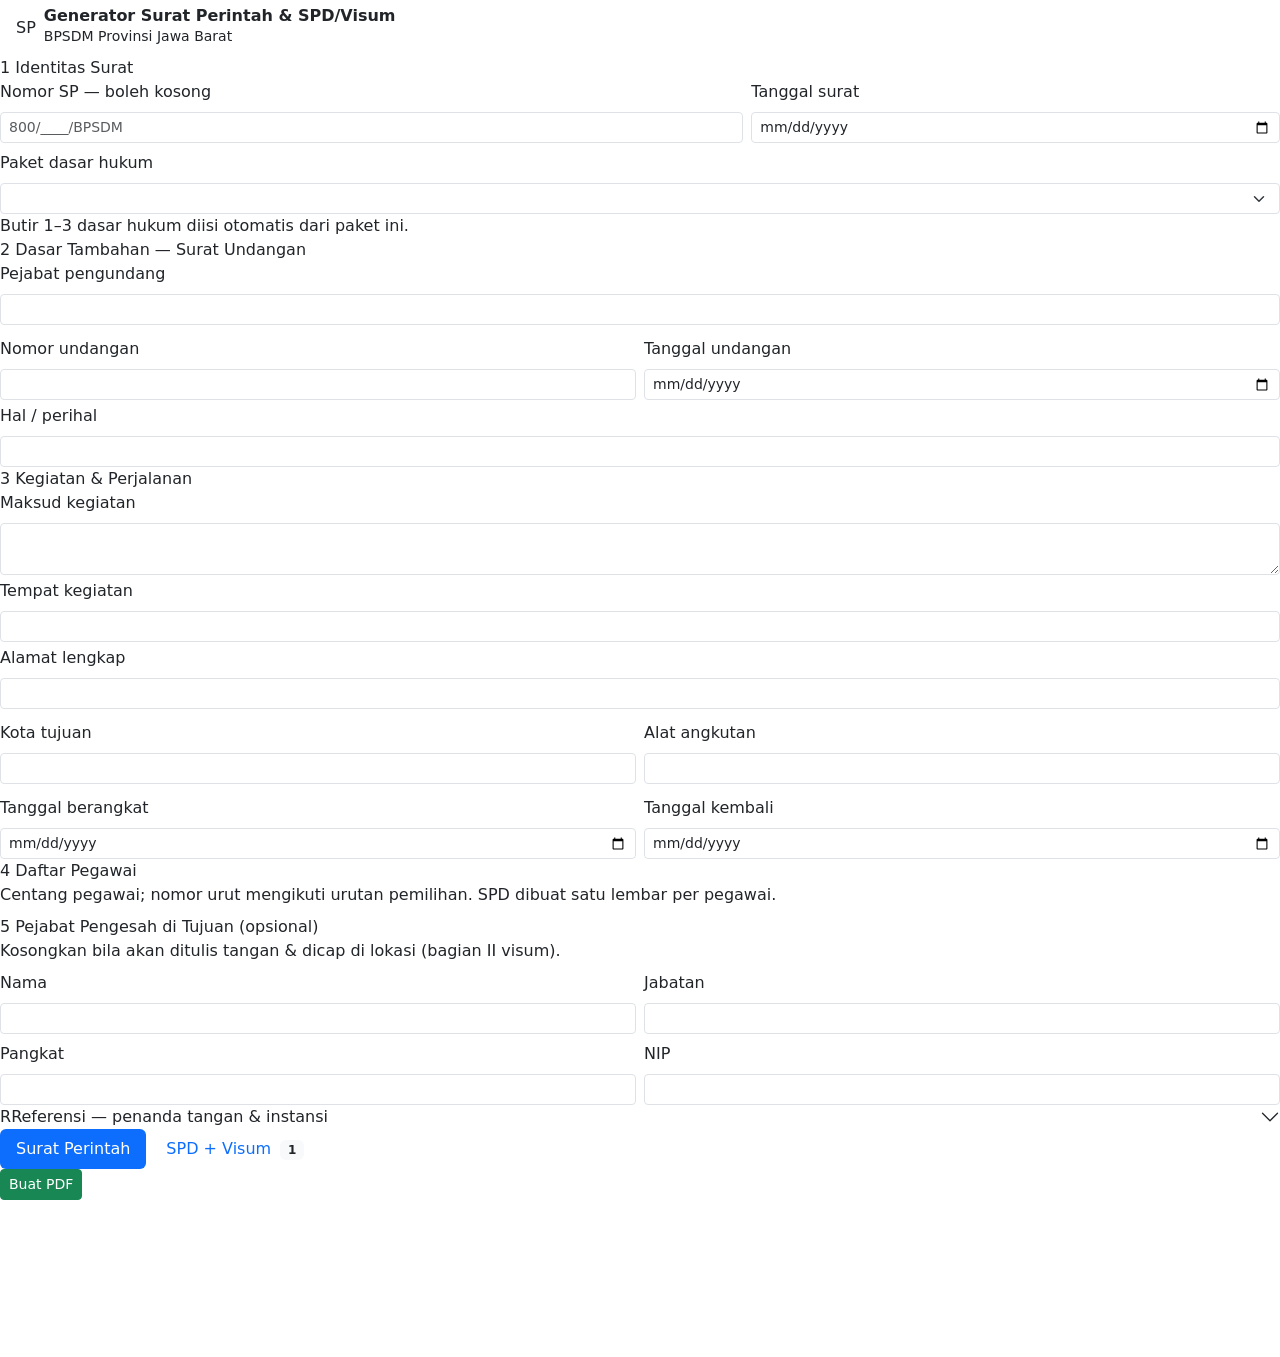
<file: gas-sp-visum/index.html>
<!DOCTYPE html>
<html lang="id">
<head>
  <base target="_top">
  <meta charset="utf-8">
  <link href="https://cdn.jsdelivr.net/npm/bootstrap@5.3.3/dist/css/bootstrap.min.css" rel="stylesheet">
  <?!= include('stylesheet'); ?>
</head>
<body>
<nav class="navbar app-nav px-3">
  <div class="d-flex align-items-center gap-2">
    <span class="brand-mark">SP</span>
    <div>
      <div class="fw-semibold lh-1">Generator Surat Perintah &amp; SPD/Visum</div>
      <small class="text-muted-2">BPSDM Provinsi Jawa Barat</small>
    </div>
  </div>
  <span class="badge rounded-pill badge-soft">Generator dokumen</span>
</nav>

<div class="workspace">
  <!-- ============ FORM ============ -->
  <form id="form" class="form-pane" autocomplete="off">
    <div class="grp">
      <div class="grp-title"><span class="n">1</span> Identitas Surat</div>
      <div class="row g-2">
        <div class="col-7">
          <label class="form-label">Nomor SP <span class="opt">— boleh kosong</span></label>
          <input type="text" class="form-control form-control-sm" id="nomor_sp" placeholder="800/____/BPSDM">
        </div>
        <div class="col-5">
          <label class="form-label">Tanggal surat</label>
          <input type="date" class="form-control form-control-sm" id="tgl_surat">
        </div>
      </div>
      <div class="mt-2">
        <label class="form-label">Paket dasar hukum</label>
        <select class="form-select form-select-sm" id="paket"></select>
        <div class="hint">Butir 1–3 dasar hukum diisi otomatis dari paket ini.</div>
      </div>
    </div>

    <div class="grp">
      <div class="grp-title"><span class="n">2</span> Dasar Tambahan — Surat Undangan</div>
      <label class="form-label">Pejabat pengundang</label>
      <input type="text" class="form-control form-control-sm" id="pengundang">
      <div class="row g-2 mt-1">
        <div class="col-6">
          <label class="form-label">Nomor undangan</label>
          <input type="text" class="form-control form-control-sm" id="und_nomor">
        </div>
        <div class="col-6">
          <label class="form-label">Tanggal undangan</label>
          <input type="date" class="form-control form-control-sm" id="und_tgl">
        </div>
      </div>
      <label class="form-label mt-1">Hal / perihal</label>
      <input type="text" class="form-control form-control-sm" id="und_hal">
    </div>

    <div class="grp">
      <div class="grp-title"><span class="n">3</span> Kegiatan &amp; Perjalanan</div>
      <label class="form-label">Maksud kegiatan</label>
      <textarea class="form-control form-control-sm" id="maksud" rows="2"></textarea>
      <label class="form-label mt-1">Tempat kegiatan</label>
      <input type="text" class="form-control form-control-sm" id="tempat">
      <label class="form-label mt-1">Alamat lengkap</label>
      <input type="text" class="form-control form-control-sm" id="alamat">
      <div class="row g-2 mt-1">
        <div class="col-6">
          <label class="form-label">Kota tujuan</label>
          <input type="text" class="form-control form-control-sm" id="kota">
        </div>
        <div class="col-6">
          <label class="form-label">Alat angkutan</label>
          <input type="text" class="form-control form-control-sm" id="angkutan">
        </div>
      </div>
      <div class="row g-2 mt-1">
        <div class="col-6">
          <label class="form-label">Tanggal berangkat</label>
          <input type="date" class="form-control form-control-sm" id="tgl_berangkat">
        </div>
        <div class="col-6">
          <label class="form-label">Tanggal kembali</label>
          <input type="date" class="form-control form-control-sm" id="tgl_kembali">
        </div>
      </div>
      <div class="hint" id="lamaHint"></div>
    </div>

    <div class="grp">
      <div class="grp-title"><span class="n">4</span> Daftar Pegawai</div>
      <div class="hint mb-2">Centang pegawai; nomor urut mengikuti urutan pemilihan. SPD dibuat satu lembar per pegawai.</div>
      <div id="empList" class="emp-list"></div>
    </div>

    <div class="grp">
      <div class="grp-title"><span class="n">5</span> Pejabat Pengesah di Tujuan <span class="opt">(opsional)</span></div>
      <div class="hint mb-2">Kosongkan bila akan ditulis tangan &amp; dicap di lokasi (bagian II visum).</div>
      <div class="row g-2">
        <div class="col-6"><label class="form-label">Nama</label><input type="text" class="form-control form-control-sm" id="pj_nama"></div>
        <div class="col-6"><label class="form-label">Jabatan</label><input type="text" class="form-control form-control-sm" id="pj_jabatan"></div>
        <div class="col-6"><label class="form-label">Pangkat</label><input type="text" class="form-control form-control-sm" id="pj_pangkat"></div>
        <div class="col-6"><label class="form-label">NIP</label><input type="text" class="form-control form-control-sm" id="pj_nip"></div>
      </div>
    </div>

    <div class="grp">
      <div class="accordion accordion-flush" id="refAcc">
        <div class="accordion-item" style="background:transparent">
          <div class="grp-title mb-0">
            <button class="btn btn-link p-0 text-decoration-none accordion-button collapsed ref-toggle" type="button"
                    data-bs-toggle="collapse" data-bs-target="#refBody">
              <span class="n">R</span> Referensi — penanda tangan &amp; instansi
            </button>
          </div>
          <div id="refBody" class="accordion-collapse collapse">
            <div class="pt-2">
              <label class="form-label">Penanda tangan SP — jabatan</label>
              <input type="text" class="form-control form-control-sm" id="ttd_jabatan">
              <div class="row g-2 mt-1">
                <div class="col-7"><label class="form-label">Nama</label><input type="text" class="form-control form-control-sm" id="ttd_nama"></div>
                <div class="col-5"><label class="form-label">Pangkat</label><input type="text" class="form-control form-control-sm" id="ttd_pangkat"></div>
              </div>
              <label class="form-label mt-1">NIP penanda tangan SP</label>
              <input type="text" class="form-control form-control-sm" id="ttd_nip">
              <div class="row g-2 mt-1">
                <div class="col-7"><label class="form-label">KPA — nama</label><input type="text" class="form-control form-control-sm" id="kpa_nama"></div>
                <div class="col-5"><label class="form-label">KPA — NIP</label><input type="text" class="form-control form-control-sm" id="kpa_nip"></div>
              </div>
              <label class="form-label mt-1">Tempat kedudukan</label>
              <input type="text" class="form-control form-control-sm" id="kedudukan">
            </div>
          </div>
        </div>
      </div>
    </div>
  </form>

  <!-- ============ PREVIEW ============ -->
  <div class="preview-pane">
    <div class="preview-bar">
      <ul class="nav nav-pills gap-1" id="tabs">
        <li class="nav-item"><button class="nav-link active" data-t="sp" type="button">Surat Perintah</button></li>
        <li class="nav-item"><button class="nav-link" data-t="spd" type="button">SPD + Visum <span class="badge bg-light text-dark ms-1" id="cnt">1</span></button></li>
      </ul>
      <div class="ms-auto d-flex gap-2 align-items-center">
        <span class="spinner-border spinner-border-sm text-secondary d-none" id="spin" role="status"></span>
        <button class="btn btn-sm btn-success" id="genBtn" type="button">Buat PDF</button>
      </div>
    </div>
    <div id="result" class="result d-none"></div>
    <div class="paper-wrap">
      <iframe id="preview" title="Pratinjau dokumen"></iframe>
    </div>
  </div>
</div>

<script src="https://cdn.jsdelivr.net/npm/bootstrap@5.3.3/dist/js/bootstrap.bundle.min.js"></script>
<?!= include('javascript'); ?>
</body>
</html>
</file>
